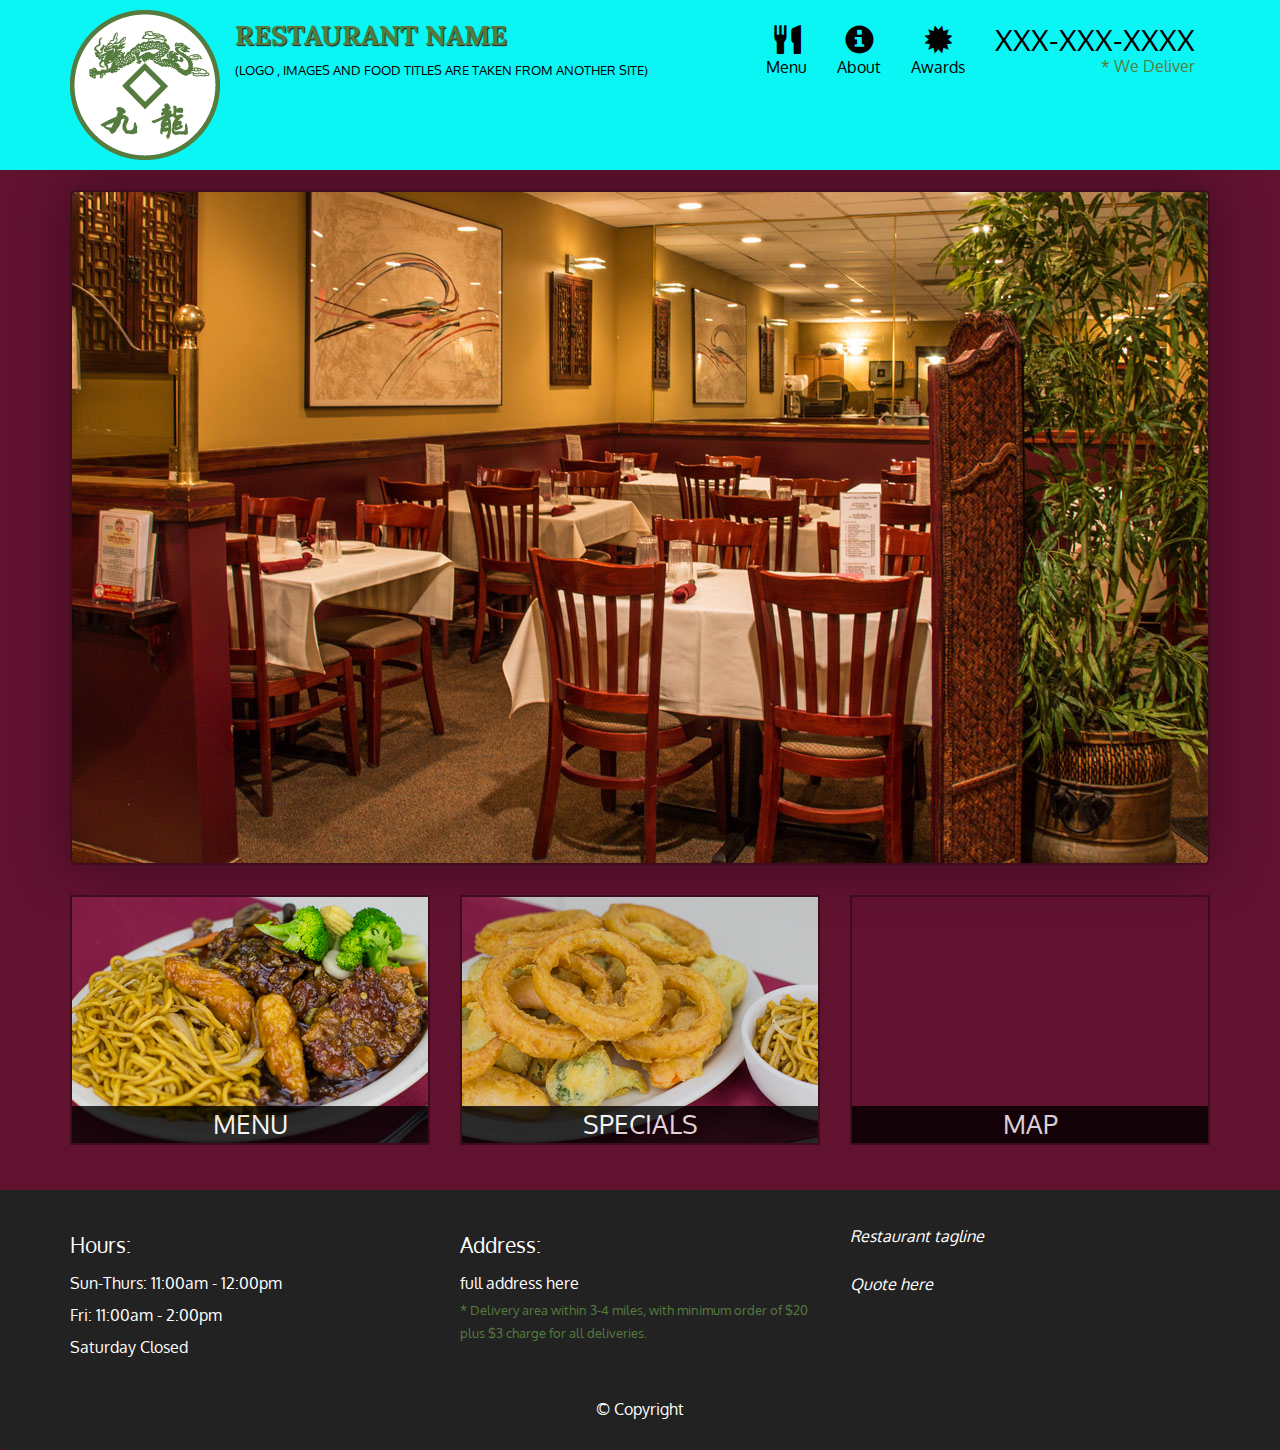
<file: mysite/index.html>
<!doctype html>
<html lang="en">
  <head>
    <meta charset="utf-8">
    <meta http-equiv="X-UA-Compatible" content="IE=edge">
    <meta name="viewport" content="width=device-width, initial-scale=1">
    <title>My Restaurant Website</title>
    <link rel="stylesheet" href="css/bootstrap.min.css">
    <link rel="stylesheet" href="css/styles.css">
    <link href='https://fonts.googleapis.com/css?family=Oxygen:400,300,700' rel='stylesheet' type='text/css'>
    <link href='https://fonts.googleapis.com/css?family=Lora' rel='stylesheet' type='text/css'>
  </head>
<body>
  <header>
    <nav id="header-nav" class="navbar navbar-default">
      <div class="container">
        <div class="navbar-header">
          <a href="index.html" class="pull-left visible-md visible-lg">
            <div id="logo-img"></div>
          </a>

          <div class="navbar-brand">
            <a href="index.html"><h1>RESTAURANT NAME</h1><p>(logo , images and food titles are taken from another site)</p></a>
          </div>

          <button id="navbarToggle" type="button" class="navbar-toggle collapsed" data-toggle="collapse" data-target="#collapsable-nav" aria-expanded="false">
            <span class="sr-only">Toggle navigation</span>
            <span class="icon-bar"></span>
            <span class="icon-bar"></span>
            <span class="icon-bar"></span>
          </button>
        </div>
        
        <div id="collapsable-nav" class="collapse navbar-collapse">
           <ul id="nav-list" class="nav navbar-nav navbar-right">
            <li id="navHomeButton" class="visible-xs active">
              <a href="index.html">
                <span class="glyphicon glyphicon-home"></span> Home</a>
            </li>
            <li id="navMenuButton">
              <a href="#" onclick="$dc.loadMenuCategories();">
                <span class="glyphicon glyphicon-cutlery"></span><br class="hidden-xs"> Menu</a>
            </li>
            <li>
              <a href="#">
                <span class="glyphicon glyphicon-info-sign"></span><br class="hidden-xs"> About</a>
            </li>
            <li>
              <a href="#">
                <span class="glyphicon glyphicon-certificate"></span><br class="hidden-xs"> Awards</a>
            </li>
            <li id="phone" class="hidden-xs">
              <a href="tel:410-602-5008">
                <span>XXX-XXX-XXXX</span></a><div>* We Deliver</div>
            </li>
          </ul><!-- #nav-list -->
        </div><!-- .collapse .navbar-collapse -->
      </div><!-- .container -->
    </nav><!-- #header-nav -->
  </header>

  <div id="call-btn" class="visible-xs">
    <a class="btn" href="tel:XXX-XXX-XXXX">
    <span class="glyphicon glyphicon-earphone"></span>
    XXX-XXX-XXXX
    </a>
  </div>
  <div id="xs-deliver" class="text-center visible-xs">* We Deliver</div>

  <div id="main-content" class="container"></div>

  <footer class="panel-footer">
    <div class="container">
      <div class="row">
        <section id="hours" class="col-sm-4">
          <span>Hours:</span><br>
          Sun-Thurs: 11:00am - 12:00pm<br>
          Fri: 11:00am - 2:00pm<br>
          Saturday Closed
          <hr class="visible-xs">
        </section>
        <section id="address" class="col-sm-4">
          <span>Address:</span><br>
          full address here<br>
          
          <p>* Delivery area within 3-4 miles, with minimum order of $20 plus $3 charge for all deliveries.</p>
          <hr class="visible-xs">
        </section>
        <section id="testimonials" class="col-sm-4">
          <p>Restaurant tagline</p>
          <p>Quote here</p>
        </section>
      </div>
      <div class="text-center">&copy; Copyright </div>
    </div>
  </footer>

  <!-- jQuery (Bootstrap JS plugins depend on it) -->
  <script src="js/jquery-2.1.4.min.js"></script>
  <script src="js/bootstrap.min.js"></script>
  <script src="js/ajax-utils.js"></script>
  <script src="js/script.js"></script>
</body>
</html>
</file>
<file: mysite/css/styles.css>
body {
  font-size: 16px;
  color: #fff;
  background-color: #61122f;
  font-family: 'Oxygen', sans-serif;
}

/** HEADER **/
#header-nav {
  background-color: #09F6F4;
  border-radius: 0;
  border: 0;
}

#logo-img {
  background: url('../images/restaurant-logo_large.png') no-repeat;
  width: 150px;
  height: 150px;
  margin: 10px 15px 10px 0;
}

.navbar-brand {
  padding-top: 25px;
}
.navbar-brand h1 { /* Restaurant name */
  font-family: 'Lora', serif;
  color: #557c3e;
  font-size: 1.5em;
  text-transform: uppercase;
  font-weight: bold;
  text-shadow: 1px 1px 1px #222;
  margin-top: 0;
  margin-bottom: 0;
  line-height: .75;
}
.navbar-brand a:hover, .navbar-brand a:focus {
  text-decoration: none;
}
.navbar-brand p { /* Kosher cert */
  color: #000;
  text-transform: uppercase;
  font-size: .7em;
  margin-top: 15px;
}
.navbar-brand p span { /* Star-K */
  vertical-align: middle;
}

#nav-list {
  margin-top: 10px;
}
#nav-list a {
  color: #000000;
  text-align: center;
}
#nav-list a:hover {
  background: #E7E7E7;
}
#nav-list a span {
  font-size: 1.8em;
}

#phone {
  margin-top: 5px;
}
#phone a { /* Phone number */
  text-align: right;
  padding-bottom: 0;
}
#phone div { /* We Deliver */
  color: #557c3e;
  text-align: right;
  padding-right: 15px;
}

.navbar-header button.navbar-toggle, .navbar-header .icon-bar {
  border: 1px solid #61122f;
}
.navbar-header button.navbar-toggle {
  clear: both;
  margin-top: -30px;
}
/* END HEADER */

/* FOOTER */
.panel-footer {
  margin-top: 30px;
  padding-top: 35px;
  padding-bottom: 30px;
  background-color: #222;
  border-top: 0;
}
.panel-footer div.row {
  margin-bottom: 35px;
}
#hours, #address {
  line-height: 2;
}
#hours > span, #address > span {
  font-size: 1.3em;
}
#address p {
  color: #557c3e;
  font-size: .8em;
  line-height: 1.8;
}
#testimonials {
  font-style: italic;
}
#testimonials p:nth-child(2) {
  margin-top: 25px;
}
/* END FOOTER */



/* HOME PAGE */
.container .jumbotron {
  box-shadow: 0 0 50px #3F0C1F;
  border: 2px solid #3F0C1F;
}

#menu-tile, #specials-tile, #map-tile {
  height: 250px;
  width: 100%;
  margin-bottom: 15px;
  position: relative;
  border: 2px solid #3F0C1F;
  overflow: hidden;
}
#menu-tile:hover, #specials-tile:hover, #map-tile:hover {
  box-shadow: 0 1px 5px 1px #cccccc;
}
#menu-tile {
  background: url('../images/menu-tile.jpg') no-repeat;
  background-position: center;
}
#specials-tile {
  background: url('../images/specials-tile.jpg') no-repeat;
  background-position: center;
}
#menu-tile span, #specials-tile span, #map-tile span {
  position: absolute;
  bottom: 0;
  right: 0;
  width: 100%;
  text-align: center;
  font-size: 1.6em;
  text-transform: uppercase;
  background-color: #000;
  color: #fff;
  opacity: .8;
}
/* END HOME PAGE */

/* MENU CATEGORIES PAGE */
.category-tile { 
  position: relative;
  border: 2px solid #3F0C1F;
  overflow: hidden;
  width: 200px;
  height: 200px;
  margin: 0 auto 15px;
}
.category-tile span {
  position: absolute;
  bottom: 0;
  right: 0;
  width: 100%;
  text-align: center;
  font-size: 1.2em;
  text-transform: uppercase;
  background-color: #000;
  color: #fff;
  opacity: .8;
}
.category-tile:hover {
  box-shadow: 0 1px 5px 1px #cccccc;
}

#menu-categories-title + div {
  margin-bottom: 50px;
}
/* END MENU CATEGORIES PAGE */

/* SINGLE CATEGORY PAGE */
.menu-item-tile {
  margin-bottom: 25px;
}
.menu-item-tile hr {
  width: 80%;
}
.menu-item-tile .menu-item-price {
  font-size: 1.1em;
  text-align: right;
  margin-top: -15px;
  margin-right: -15px;
}
.menu-item-tile .menu-item-price span {
  font-size: .6em;
}
.menu-item-photo {
  position: relative;
  border: 2px solid #3F0C1F; 
  overflow: hidden;
  padding: 0;
  margin-right: -15px;
  margin-left: auto;
  margin-bottom: 20px;
  max-width: 250px;
}
.menu-item-photo div {
  position: absolute;
  bottom: 0;
  right: 0;
  width: 80px;
  background-color: #557c3e;
  text-align: center;
}
.menu-item-description {
  padding-right: 30px;
}
h3.menu-item-title {
  margin: 0 0 10px;
}
.menu-item-details {
  font-size: .9em;
  font-style: italic;
}
/* END SINGLE CATEGORY PAGE */


/********** Large devices only **********/
@media (min-width: 1200px) {
  .container .jumbotron {
    background: url('../images/jumbotron_1200.jpg') no-repeat;
    height: 675px;
  }
}

/********** Medium devices only **********/
@media (min-width: 992px) and (max-width: 1199px) {
  /* Header */
  #logo-img {
    background: url('../images/restaurant-logo_medium.png') no-repeat;
    width: 100px;
    height: 100px;
    margin: 5px 5px 5px 0;
  }
  /* End Header */

  /* Home Page */
  .container .jumbotron {
    background: url('../images/jumbotron_992.jpg') no-repeat;
    height: 558px;
  }
  /* End Home Page */
}

/********** Small devices only **********/
@media (min-width: 768px) and (max-width: 991px) {
  /* Home Page */
  .container .jumbotron {
    background: url('../images/jumbotron_768.jpg') no-repeat;
    height: 432px;
  }
  /* End Home Page */
}

/********** Extra small devices only **********/
@media (max-width: 767px) {
  /* Header */
  .navbar-brand {
    padding-top: 10px;
    height: 80px;
  }
  .navbar-brand h1 { /* Restaurant name */
    padding-top: 10px;
    font-size: 5vw; /* 1vw = 1% of viewport width */
  }
  .navbar-brand p { /* Kosher cert */
    font-size: .6em;
    margin-top: 12px;
  }
  .navbar-brand p img { /* Star-K */
    height: 20px;
  }

  #collapsable-nav a { /* Collapsed nav menu text */
    font-size: 1.2em;
  }
  #collapsable-nav a span { /* Collapsed nav menu glyph */
    font-size: 1em;
    margin-right: 5px;
  }

  #call-btn > a {
    font-size: 1.5em;
    display: block;
    margin: 0 20px;
    padding: 10px;
    border: 2px solid #fff;
    background-color: #f6b319;
    color: #951c49;
  }
  #xs-deliver {
    margin-top: 5px;
    font-size: .7em;
    letter-spacing: .1em;
    text-transform: uppercase;
  }
  /* End Header */

  /* Footer */
  .panel-footer section {
    margin-bottom: 30px;
    text-align: center;
  }
  .panel-footer section:nth-child(3) {
    margin-bottom: 0; /* margin already exists on the whole row */
  }
  .panel-footer section hr {
    width: 50%;
  }
  /* End Footer */

  /* Home Page */
  .container .jumbotron {
    margin-top: 30px;
    padding: 0;
  }
  #menu-tile, #specials-tile {
    width: 360px;
    margin: 0 auto 15px;
  }

  .menu-item-photo {
    margin-right: auto;
  }
  .menu-item-tile .menu-item-price {
    text-align: center;
  }
  .menu-item-description {
    text-align: center;;
  }
}


/********** Super extra small devices Only :-) (e.g., iPhone 4) **********/
@media (max-width: 479px) {
  /* Header */
  .navbar-brand h1 { /* Restaurant name */
    padding-top: 5px;
    font-size: 6vw;
  }
  /* End Header */
  
  /* Home page */
  #menu-tile, #specials-tile {
    width: 280px;
    margin: 0 auto 15px;
  }

  .col-xxs-12 {
    position: relative;
    min-height: 1px;
    padding-right: 15px;
    padding-left: 15px;
    float: left;
    width: 100%;
  }
}
</file>
